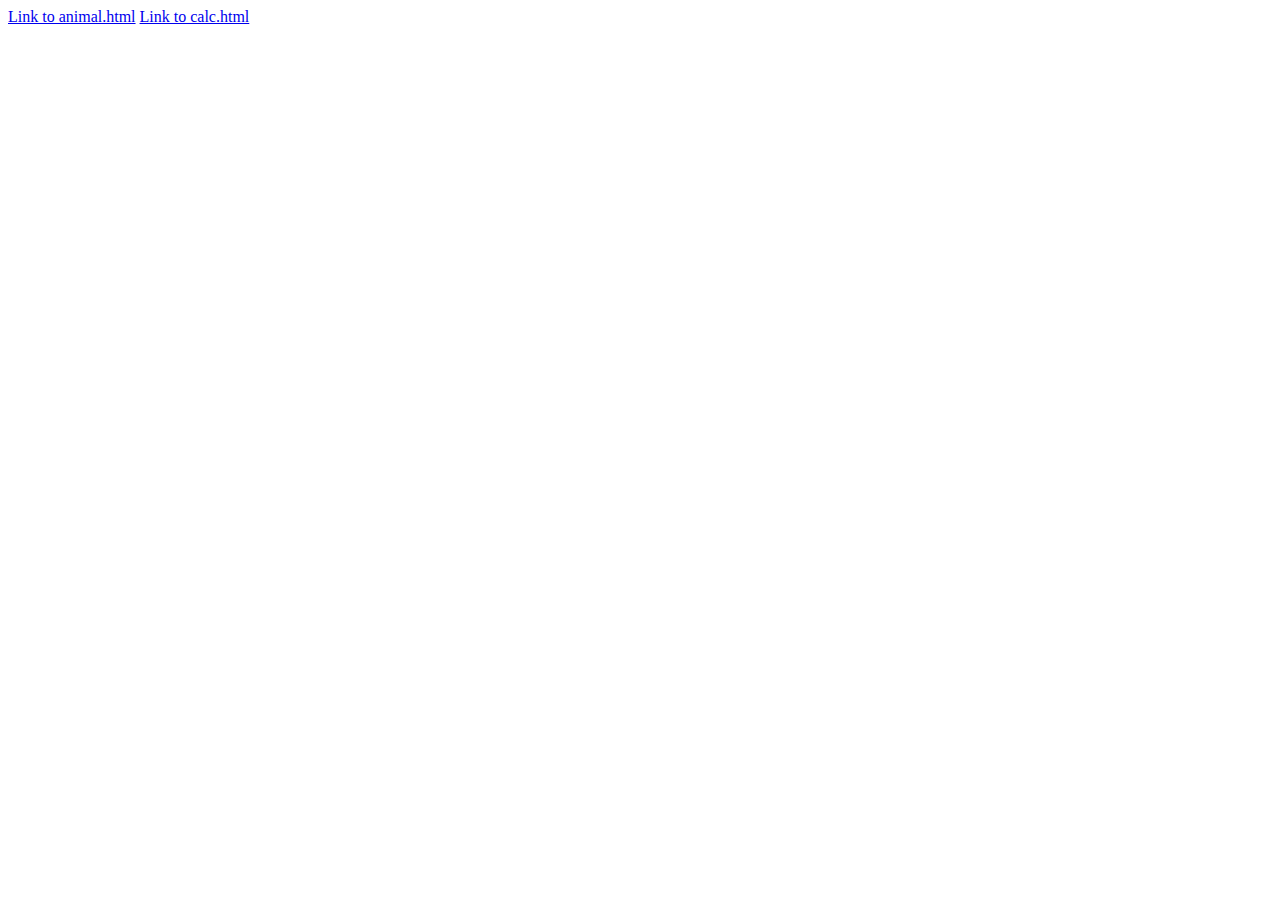
<file: index.html>
<!DOCTYPE html>
<html lang="en" dir="ltr">
  <head>
    <meta charset="utf-8">
    <title>Web Dev HW02</title>
  </head>
  <body>
    <a href="animal.html">Link to animal.html</a>
    <a href="calc.html">Link to calc.html</a>
  </body>
</html>
</file>
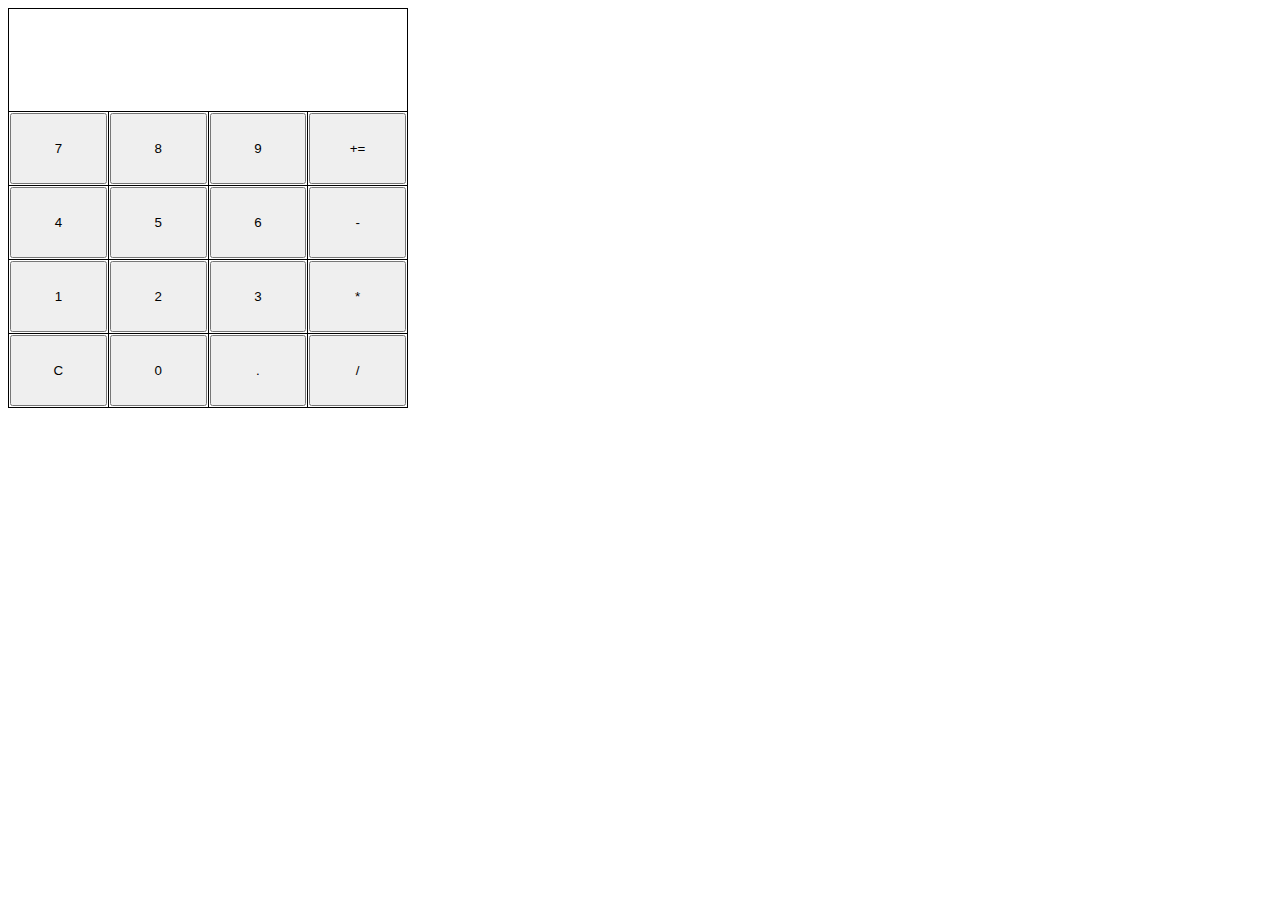
<file: calc.html>
<!DOCTYPE html>

<!--
Assumptions:
- As per http://www.ccs.neu.edu/home/ntuck/courses/2019/01/cs4550/calc/, calculator can only show one number at a time
- Hitting the plus sign after getting a result doubles the result, since I've seen some calculators do that
 -->

<html lang="en" dir="ltr">
  <head>
    <meta charset="utf-8">
    <title>Calculator</title>
    <link rel="stylesheet" href="calc.css">

  </head>
  <body>
    <table>
      <tr>
        <td id="display" colspan="4"></td>
      </tr>
      <tr>
        <td><button type="button" id="7">7</button></td>
        <td><button type="button" id="8">8</button></td>
        <td><button type="button" id="9">9</button></td>
        <td><button type="button" id="+=">+=</button></td>
      </tr>
      <tr>
        <td><button type="button" id="4">4</button></td>
        <td><button type="button" id="5">5</button></td>
        <td><button type="button" id="6">6</button></td>
        <td><button type="button" id="-">-</button></td>
      </tr>
      <tr>
        <td><button type="button" id="1">1</button></td>
        <td><button type="button" id="2">2</button></td>
        <td><button type="button" id="3">3</button></td>
        <td><button type="button" id="*">*</button></td>
      </tr>
      <tr>
        <td><button type="button" id="C">C</button></td>
        <td><button type="button" id="0">0</button></td>
        <td><button type="button" id=".">.</button></td>
        <td><button type="button" id="/">/</button></td>
      </tr>
    </table>
    <script src="calc.js"></script>
  </body>



</html>
</file>
<file: calc.css>
table{
  border: 1px solid black;
  border-collapse: collapse;
  table-layout: fixed;
  width: 400px;
  height: 400px;
}

th {
  border: 1px solid black;
}

button {
  width: 100%;
  height: 100%;
}

td {
  border: 1px solid black;
  text-align: center;
  width: 100%;
}

#display {
  height: 100px;
  width: 200px;
}
</file>
